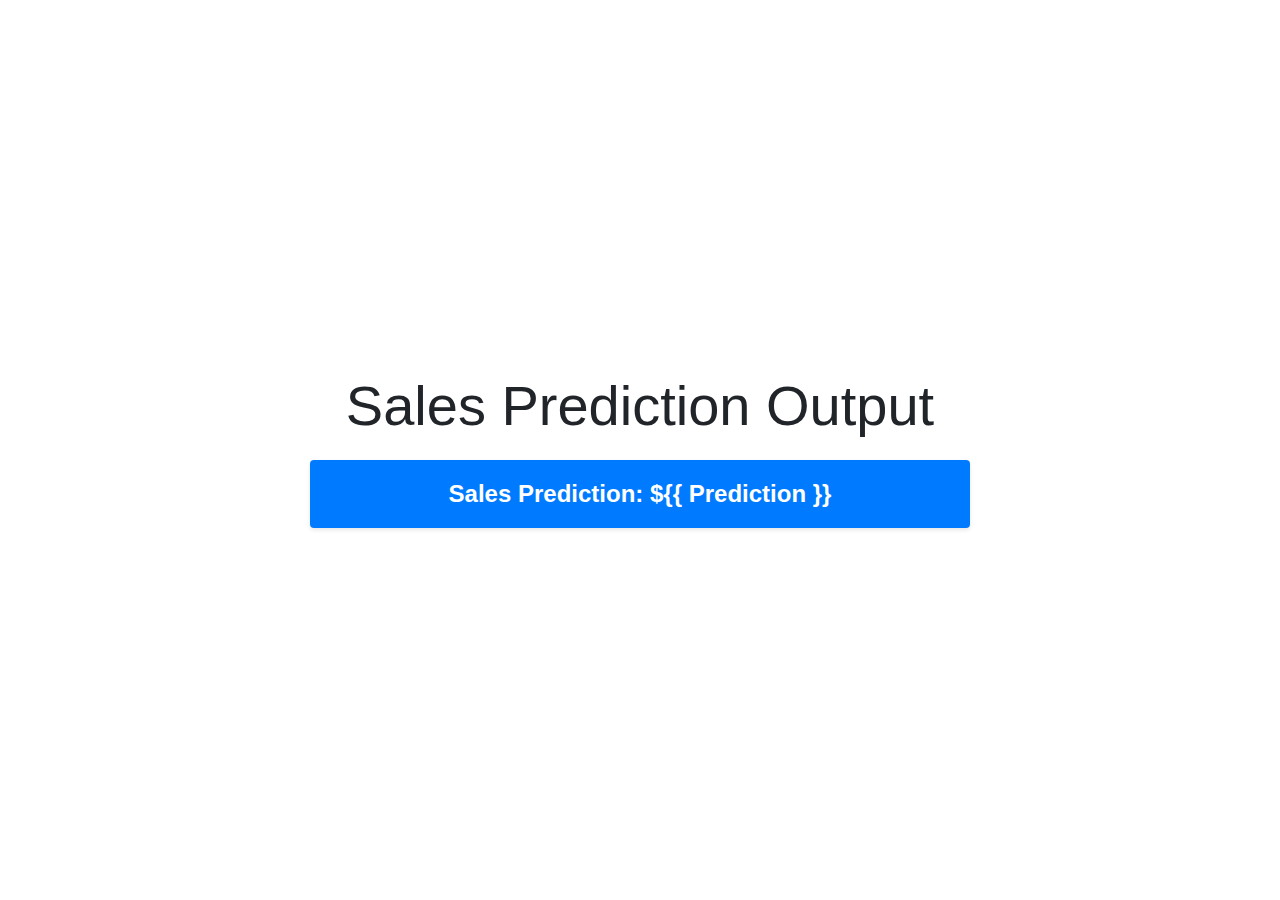
<file: template/inputs2.html>
<!DOCTYPE html>
<html lang="en">
<head>
  <meta charset="utf-8">
  <meta name="viewport" content="width=device-width">
  <title>Sales Prediction Output</title>
  <link rel="stylesheet" href="https://maxcdn.bootstrapcdn.com/bootstrap/4.0.0/css/bootstrap.min.css">
  <style>
    body {
      display: flex;
      align-items: center;
      justify-content: center;
      height: 100vh;
    }

    .container {
      max-width: 800px;
      padding: 20px;
      margin: 0 auto;
      text-align: center;
    }
    
    h1 {
      margin-bottom: 20px;
    }
    
    .prediction {
      margin-top: 20px;
      font-size: 24px;
      color: #fff;
      background-color: #2196f3;
      padding: 10px;
      border-radius: 4px;
      box-shadow: 0 2px 4px rgba(0, 0, 0, 0.1);
    }
    
    .prediction span {
      font-weight: bold;
      color: #fff;
    }
    
    @media (min-width: 576px) {
      .container {
        max-width: 500px;
      }
    }
    
    @media (min-width: 768px) {
      .container {
        max-width: 700px;
      }
    }
  </style>
</head>
<body>
  <div class="container">
    <h1 class="display-4">Sales Prediction Output</h1>
    <div class="prediction bg-primary text-white p-3">
      <span>Sales Prediction: <b>${{ Prediction }}</b></span>
    </div>
  </div>
</body>
</html>
</file>
